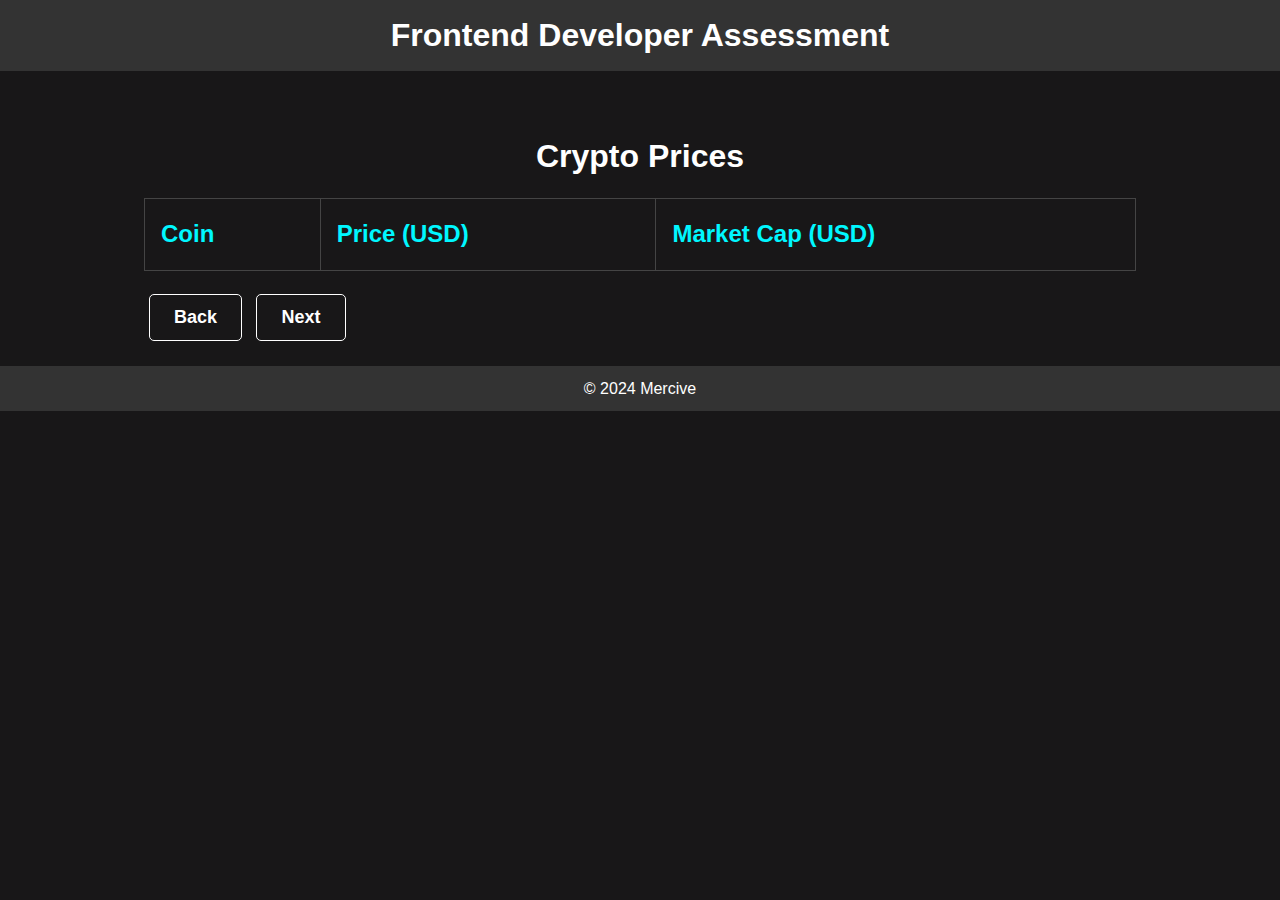
<file: exercises/CryptoPrices/src/index.html>
<!DOCTYPE html>
<html lang="en">
  <head>
    <meta charset="UTF-8" />
    <meta name="viewport" content="width=device-width, initial-scale=1.0" />
    <meta http-equiv="X-UA-Compatible" content="ie=edge" />
    <title>Frontend Developer Assessment</title>
    <!-- Link to the CSS file -->
    <link rel="stylesheet" href="styles.css" />
  </head>
  <body>
    <header>
      <h1>Frontend Developer Assessment</h1>
    </header>

    <main>
      <!-- Add your HTML content here -->
      <table id="cryptoTable">
        <caption>
          Crypto Prices
        </caption>
        <thead>
          <tr>
            <th>Coin</th>
            <th>Price (USD)</th>
            <th>Market Cap (USD)</th>
          </tr>
        </thead>
        <tbody>
          <!-- Rows will be populated here -->
        </tbody>
      </table>

      <div class="pagination">
        <button id="backBtn">Back</button>
        <button id="nextBtn">Next</button>
      </div>
    </main>

    <footer>
      <p>&copy; 2024 Mercive</p>
    </footer>

    <!-- Link to the JavaScript file -->
    <script src="script.js" defer></script>
  </body>
</html>
</file>
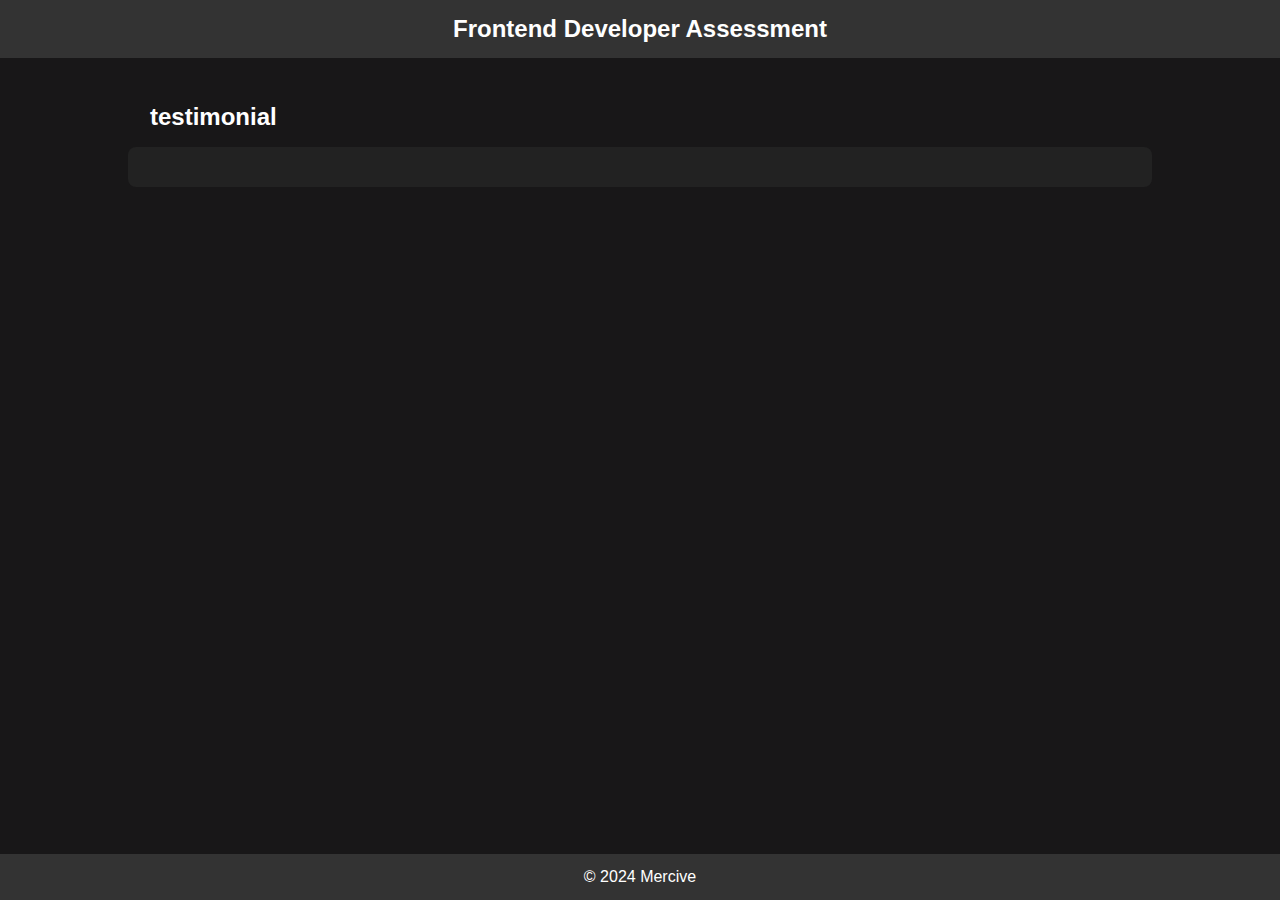
<file: exercises/InfiniteScroll/src/index.html>
<!DOCTYPE html>
<html lang="en">
  <head>
    <meta charset="UTF-8" />
    <meta name="viewport" content="width=device-width, initial-scale=1.0" />
    <meta http-equiv="X-UA-Compatible" content="ie=edge" />
    <title>Frontend Developer Assessment</title>
    <!-- Link to the CSS file -->
    <link rel="stylesheet" href="styles.css" />
  </head>
  <body>
    <header>
      <h1>Frontend Developer Assessment</h1>
    </header>

    <main>
      <!-- Add your HTML content here -->
      <h2>testimonial</h2>
      <div id="testimonial-container"></div>
    </main>

    <footer>
      <p>&copy; 2024 Mercive</p>
    </footer>

    <!-- Link to the JavaScript file -->
    <script src="script.js"></script>
  </body>
</html>
</file>
<file: exercises/CryptoPrices/src/styles.css>
/* Reset some default styles */
* {
  margin: 0;
  padding: 0;
  box-sizing: border-box;
}

body {
  font-family: Arial, sans-serif;
  line-height: 1.6;
  background-color: #181718;
  color: #fff;
}

/* Basic layout styles */
header {
  background-color: #333;
  color: #fff;
  padding: 10px;
  text-align: center;
}

header h1 {
  font-size: 32px;
}

main {
  display: flex;
  flex-direction: column;
  align-items: center;
  margin: 20px;
}

footer {
  background-color: #333;
  color: #fff;
  text-align: center;
  padding: 10px;
}

/* Add your CSS below here */

/* Table styling */
table {
  width: 80%;
  margin: 40px auto;
  margin-bottom: 2px;
  border-collapse: collapse;
  color: #fff;
}

caption {
  font-size: 32px;
  font-weight: bold;
  margin-bottom: 16px;
  color: #fff;
}

th,
td {
  padding: 16px;
  border: 1px solid #444;
  text-align: left;
}

th {
  color: #00f7ff;
  font-size: 24px;
}

td {
  font-size: 20px;
}

.price-container {
  display: flex;
  justify-content: space-between;
  align-items: center;
}

.high {
  color: #00ff00;
  background-color: #203309;
  padding: 10px;
}

.low {
  color: #ff0000;
  background-color: #5c0c1d;
  padding: 10px;
}

.pagination {
  text-align: left;
  margin-top: 16px;
  width: 80%;
}

button {
  padding: 12px 24px;
  margin: 5px;
  background-color: #181718;
  color: #fff;
  font-weight: bold;
  font-size: large;
  border: solid 1px #fff;
  border-radius: 5px;
  cursor: pointer;
  transition: background-coloe 0.3s;
}

button:hover {
  padding: 13px 25px;
}

button:disabled {
  cursor: not-allowed;
}
</file>
<file: exercises/InfiniteScroll/src/styles.css>
/* Reset some default styles */
* {
  margin: 0;
  padding: 0;
  box-sizing: border-box;
}

body {
  font-family: Arial, sans-serif;
  line-height: 1.6;
  background-color: #181718;
  color: #fff;
}

/* Basic layout styles */
header {
  background-color: #333;
  color: #fff;
  padding: 10px;
  text-align: center;
}

header h1 {
  font-size: 24px;
}

main {
  display: flex;
  flex-direction: column;
  align-items: center;
  margin: 40px 0;
}

footer {
  background-color: #333;
  color: #fff;
  text-align: center;
  padding: 10px;
  position: absolute;
  bottom: 0;
  width: 100%;
}

/* Add your CSS below here */
main h2 {
  font-size: 24px;
  font-weight: bold;
  margin-bottom: 10px;
  margin-left: 150px;
  align-self: flex-start;
}

#testimonial-container {
  width: 80%;
  max-height: 400px;
  overflow-y: auto;
  background-color: #222222;
  border-radius: 8px;
  padding: 20px;
  display: flex;
  flex-direction: column;
}

.testimonial {
  margin-bottom: 15px;
  padding: 10px;
  background-color: #343334;
  border-radius: 4px;
  border-left: 4px solid #85c8f2;
  box-shadow: 0 2px 4px rgb(0, 0, 0, 0.1);
}
</file>
